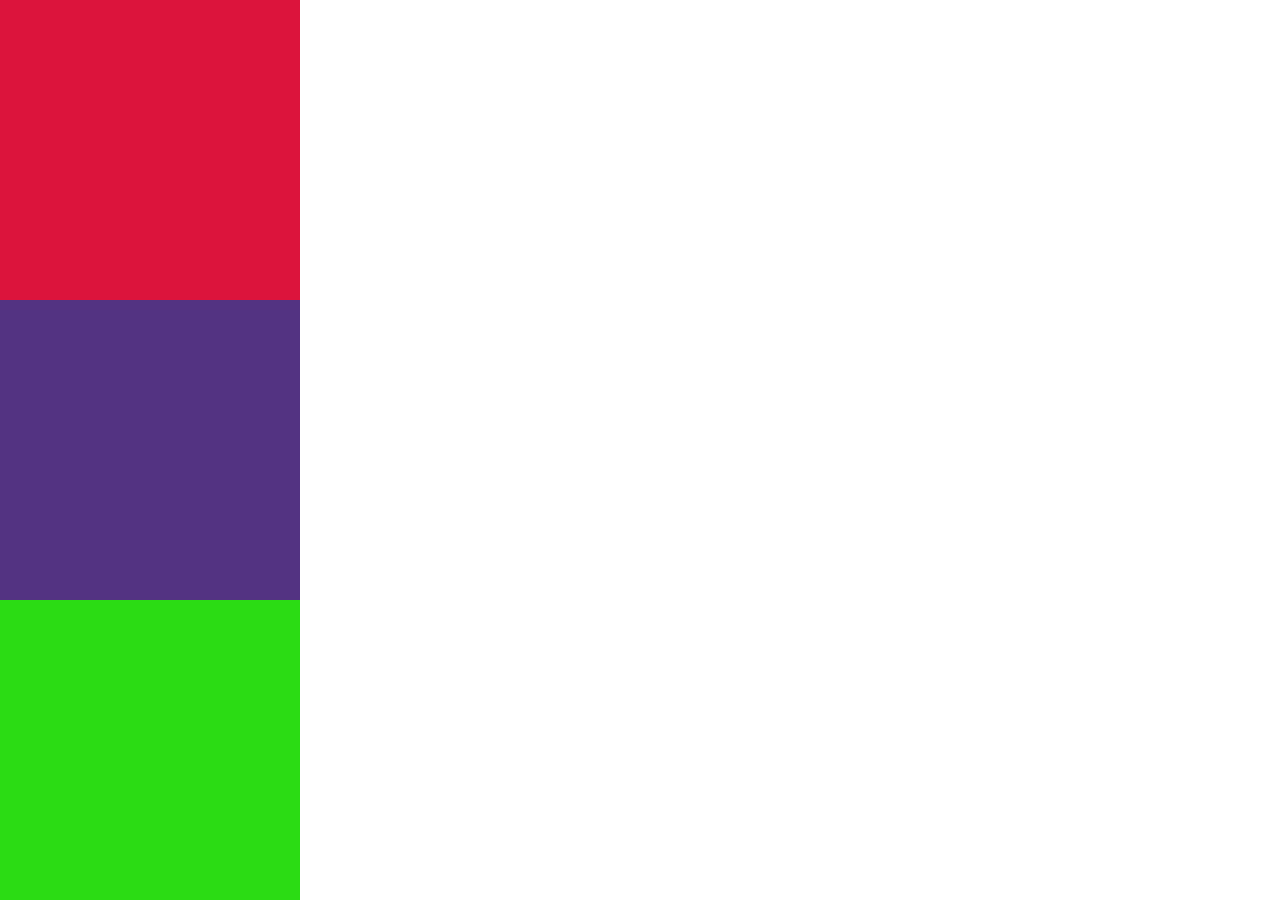
<file: index.html>
<!DOCTYPE html>
<html lang="en">
<head>
    <meta charset="UTF-8">
    <meta name="viewport" content="width=device-width, initial-scale=1.0">
    <title>Document</title>
    <link rel="stylesheet" href="index.css">
</head>
<body>
     <div id="box1"></div>
     <div id="box2"></div>
     <div id="box3"></div>
     <script src="https://cdnjs.cloudflare.com/ajax/libs/gsap/3.13.0/gsap.min.js" integrity="sha512-NcZdtrT77bJr4STcmsGAESr06BYGE8woZdSdEgqnpyqac7sugNO+Tr4bGwGF3MsnEkGKhU2KL2xh6Ec+BqsaHA==" crossorigin="anonymous" referrerpolicy="no-referrer"></script>
    <script src= "index.js"></script>
</body>
</html>
</file>
<file: index.css>
* {
  margin: 0;
  padding: 0;
  box-sizing: border-box;
}

/* 2️⃣ Set base font styles */
html,body {
    height: 100%;
    width: 100%;
 
}
#box1{
    height: 300px;
    width: 300px;   
    background-color: crimson;
}

#box2{
    height: 300px;
    width: 300px;   
    background-color: rgb(83, 51, 130);
}

#box3{
    height: 300px;
    width: 300px;   
    background-color: rgb(43, 220, 20);
}
</file>
